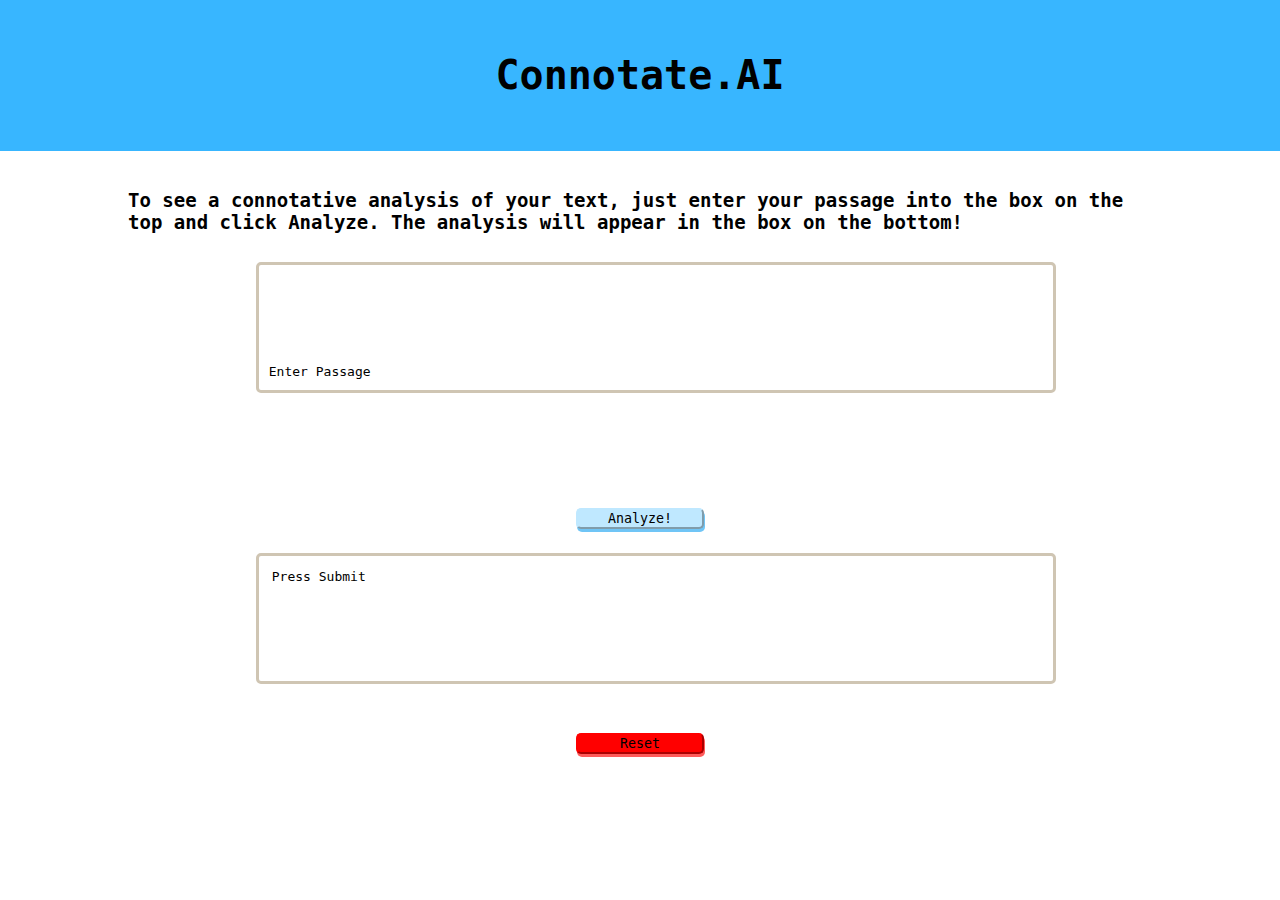
<file: index.html>
<!DOCTYPE html>
    <head><link rel = "stylesheet" href = "style.css"></head>
    <html>
    <div class="head"><h1>Connotate.AI</h1></div>
    <div class="i"><h2>To see a connotative analysis of your text, just enter your passage into the box on the top and click Analyze. The analysis will appear in the box on the bottom!</h2></div>
    <body>
        <form id="form">
            <input type="text" id="passage" onfocus="rem()" onblur="back()"><br>
            <div class = "boton">
                <button type="submit" id = "btn1">Analyze!</button>
                <button type="button" id = "btn2" onclick="resetForm()">Reset</button>
            </div>
        </form>
        <p id = "output">Press Submit</p>
        <p id="holder">Enter Passage</p>

        <script src = "index.js"></script>
    </body>

    </html>
</file>
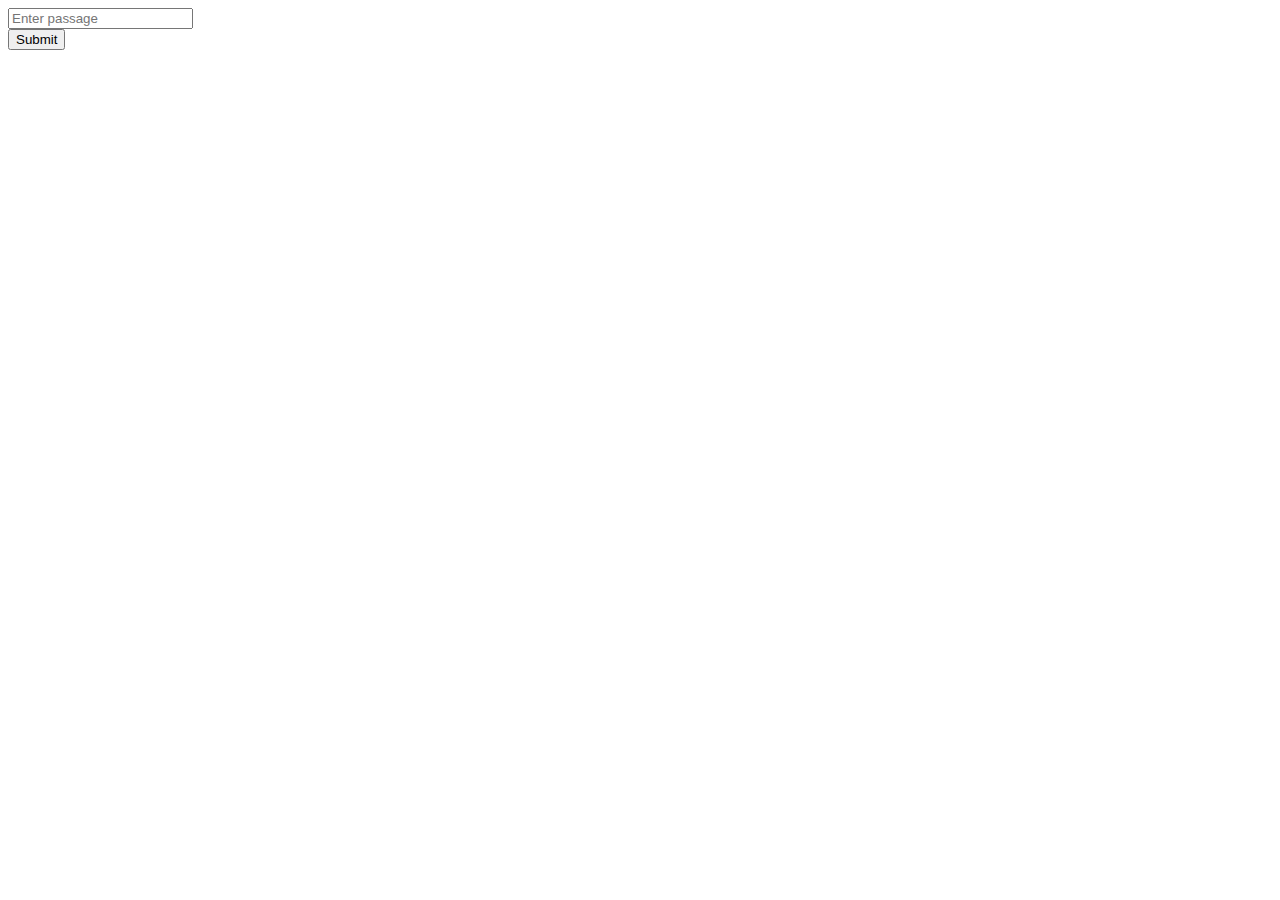
<file: templates/index.html>
<!DOCTYPE html>
<html>
<body>

    <form id="myForm">
        <input type="text" id="passage" name="passage" placeholder="Enter passage"><br>
        <button type="submit" id = "btn1">Submit</button>
    </form>
    <p class = "output" id = "output"></p>

</body>
</html>
</file>
<file: style.css>
.head{
    color:black;
    padding:2%;

    background-color: #38B6FF;
}
h1{
    background-color:transparent;
    font-size: 40px;
    text-align: center;
}
.i h2{
    margin-top:3%;
    margin-left: 10%;
    margin-right: 10%;
    font-size: 19px;
}

#btn1, #btn2{
    margin-top: 1%;
    margin-bottom: 1%;
}
#btn1{
    position:absolute;
    top:55%;
    left:45%;
    width:10%;
    background-color: #BFE8FF;
    border-color: #BFE8FF;
    border-radius: 5px;
    box-shadow:1px 3px #70C5F6;
}
#btn2{
    position:absolute;
    top: 80%;
    left:45%;
    width:10%;
    background-color: #ff0000;
    border-color: #ff0000;
    border-radius: 5px;
    box-shadow:1px 3px #ff0000a5;
}
#output, #passage{
    border: 3px solid #CFC5B3;
    border-radius: 5px;
    margin-left: 20%;
    margin-right: 20%;
    margin-top: 1%;
    margin-bottom: 1%;
    width:60%;
    padding: 1%;
    height: 100px;
    position:absolute;
}
#output{
    top:60%;
}
#holder{
    position:absolute;
    top: 39%;
    left:21%;
    
}
 *{
    font-family: monospace;
}
body{
    margin:0;
    padding:0;
}
</file>
